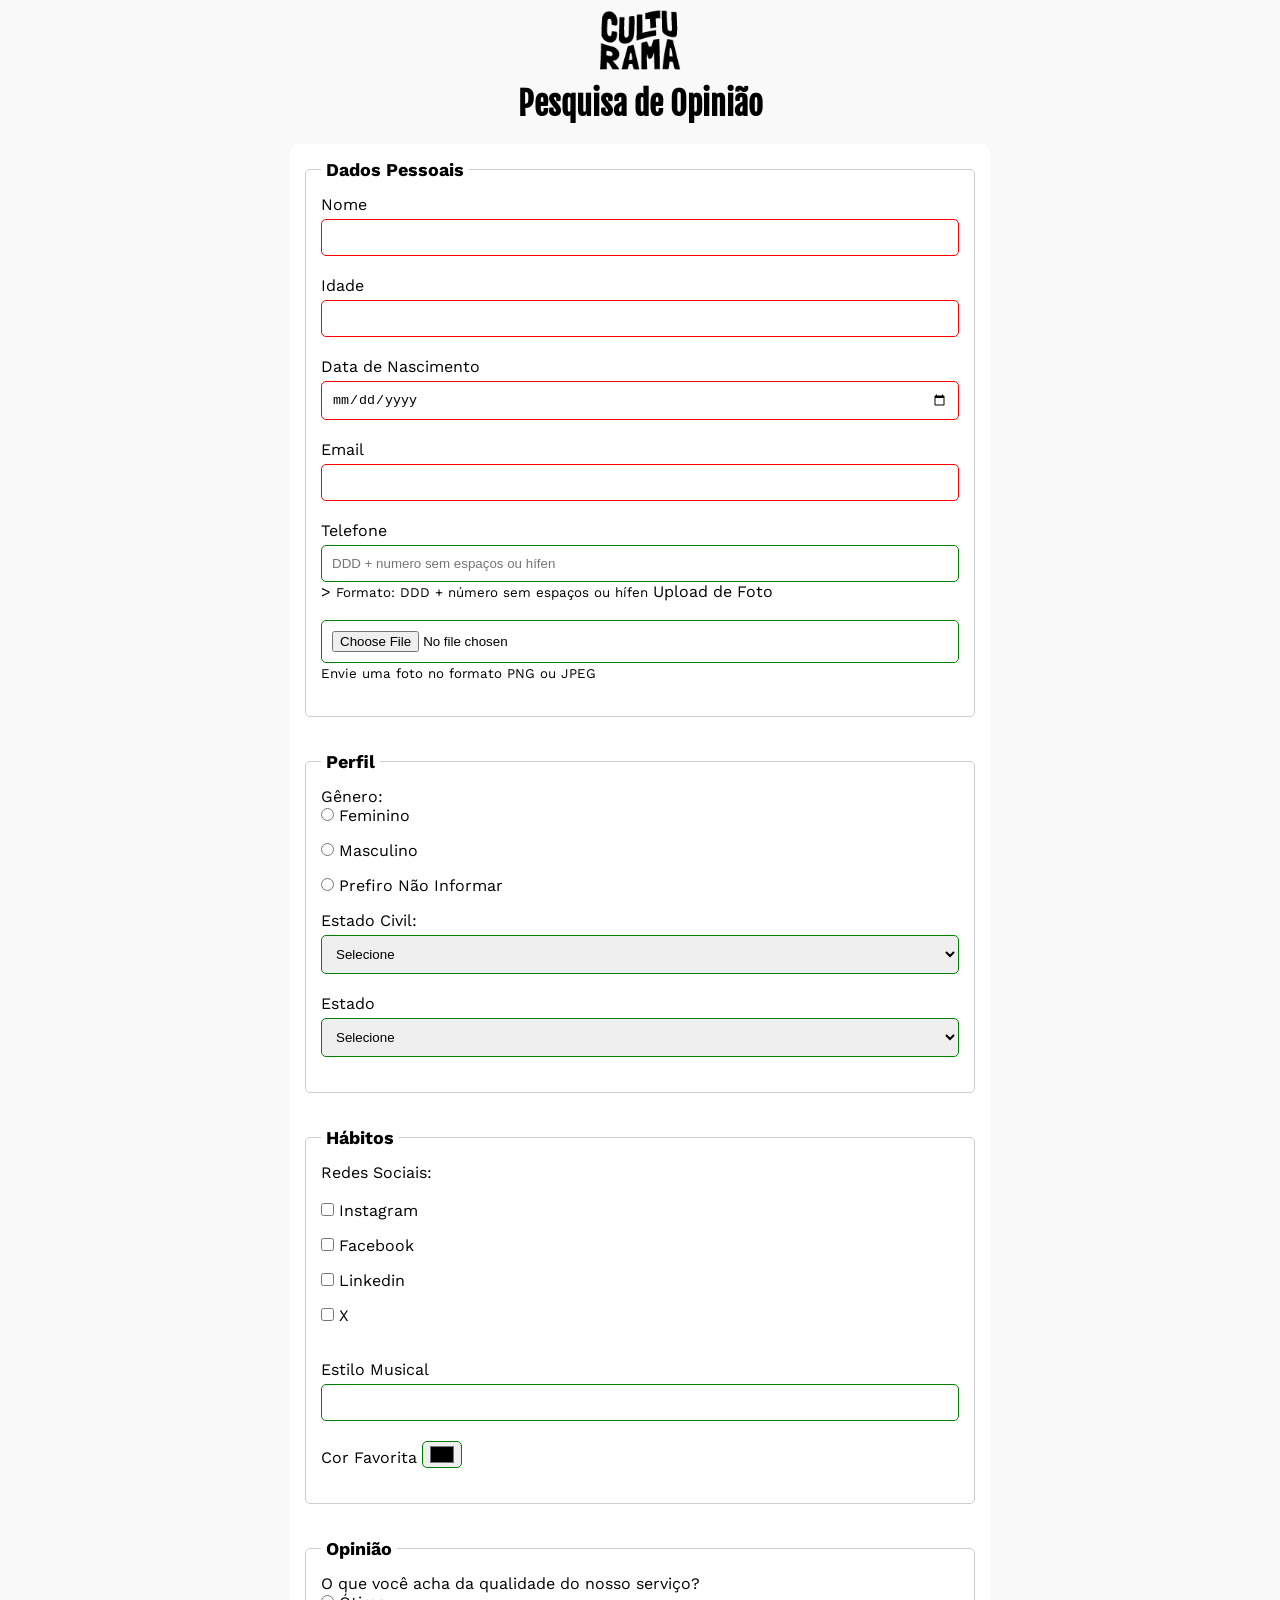
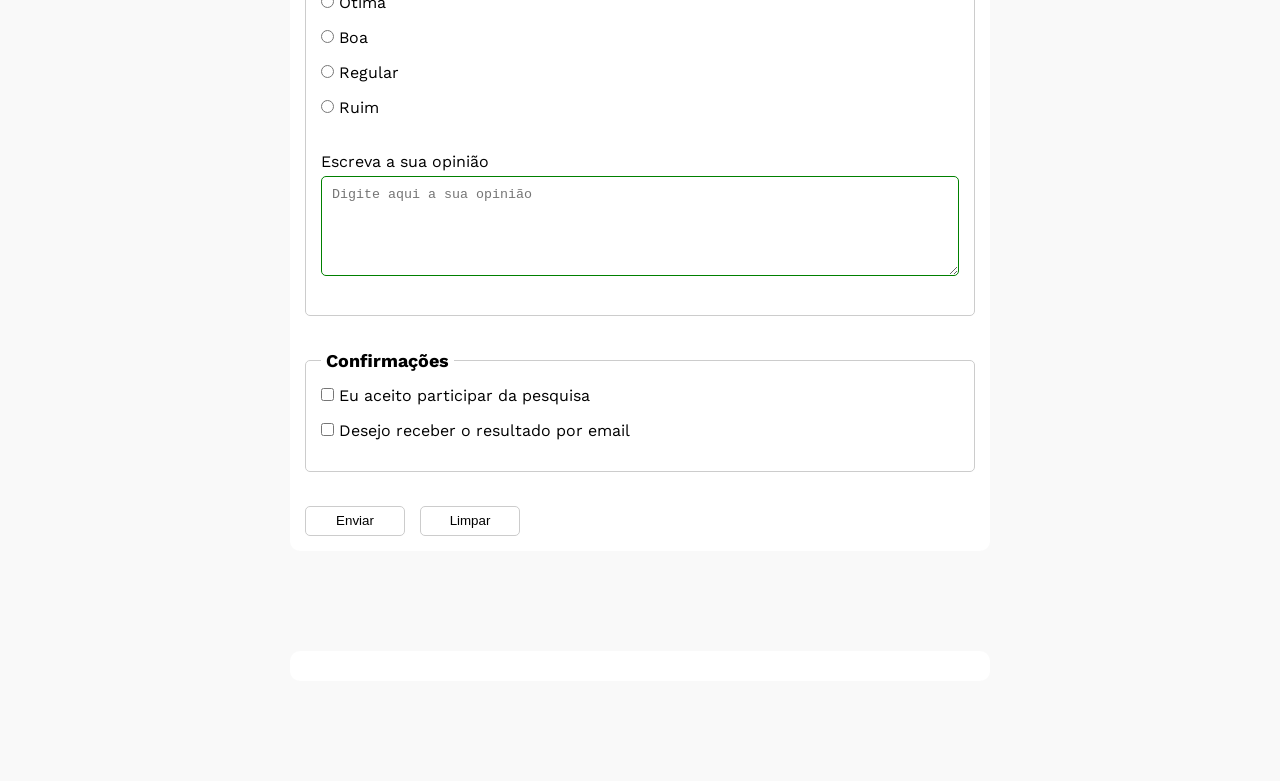
<file: index.html>
<!DOCTYPE html>
<html lang="pt-br">

<head>
    <meta charset="UTF-8">
    <meta name="viewport" content="width=device-width, initial-scale=1.0">
    <link rel="stylesheet" href="css/style.css">
    <link rel="stylesheet" href="css/style.css">
    <link rel="preconnect" href="https://fonts.googleapis.com">
    <link rel="preconnect" href="https://fonts.gstatic.com" crossorigin>
    <link href="https://fonts.googleapis.com/css2?family=Fjalla+One&family=Work+Sans&display=swap" rel="stylesheet">
    <title>Pesquisa Culturama</title>
    <link rel="icon" type="image/x-icon" href="culturama-favico.png">
</head>

<body>
    <main>
        <header>
            <img src="img/logo-culturama.png" alt="logo culturama">
            <h1>Pesquisa de Opinião</h1>
        </header>

        <section>

            <form action="sucesso.html" method="get">
                <fieldset>
                    <legend>Dados Pessoais</legend>

                    <label for="name" >Nome</label>
                    <input id="name" type="text" name="userName" required>
                    <br>

                    <label for="age">Idade</label>
                    <input id="age" type="number" name="userAge" min="12" max="100" required>
                    <br>

                    <label for="birthDate">Data de Nascimento</label>
                    <input id="birthDate" type="date" name="userBirthDate" required>
                    <br>

                    <label for="email">Email</label>
                    <input id="email" type="email" name="userEmail" required>
                    <br>

                    <label for="phoneNumber">Telefone</label>
                    <input id="phoneNumber" type="tel" name="userPhoneNumber" pattern="[0-9]{11}" placeholder="DDD + numero sem espaços ou hífen" aria-describedby="phoneHelp">>
                    <small id="phoneHelp">Formato: DDD + número sem espaços ou hífen</small>

                    <label for="photo">Upload de Foto</label>
                    <input id="photo" type="file" accept="image/*" name="userImage">
                    <small id="imageHelp">Envie uma foto no formato PNG ou JPEG</small>
                    <br>

                </fieldset>
                <br>

                <fieldset>
                    <legend>Perfil</legend>

                    <p>Gênero:</p>
                    <input id="fem" type="radio" name="fem" value="userGender">
                    <label for="fem">Feminino</label>
                    <br>

                    <input id="masc" type="radio" name="userGender" value="Masculino">
                    <label for="masc">Masculino</label>
                    <br>
                    
                    <input id="notInformed" type="radio" name="userGender" value="notInformed">
                    <label for="notInformed">Prefiro Não Informar</label>
                    <br>
                
                <label for="maritalStatus">Estado Civil:</label>
                    <select name="maritalStatus">
                        <option value="notInformed">Selecione</option>
                        <option value="casado">Casado</option>
                        <option value="solteiro">Solteiro</option>
                        <option value="divorciado">Divorciado</option>
                        <option value="uniaoEstavel">União Estável</option>
                    </select>
                    <br>

                    <label for="userState">Estado</label>
                    <select name="UF" required>
                        <option value="selecione">Selecione</option>
                        <option value="acre"> Acre </option>
                        <option value="amapa"></option>Alagoas</option>
                        <option value="amapa">Amapá</option>
                        <option value="amazonas">Amazonas</option>
                        <option value="bahia">Bahia</option>
                        <option value="Ceará">Ceará</option>
                        <option value="ceara">Distrito Federal</option>
                        <option value="espiritoSanto">Espirito Santo</option>
                        <option value="goias">Goiás</option>
                        <option value="maranhao">Maranhão</option>
                        <option value="matoGrossoDoSul">Mato Grosso do Sul</option>
                        <option value="MatoGrosso">Mato Grosso</option>
                        <option value="MinasGerais">Minas Gerais</option>
                        <option value="para">Pará</option>
                        <option value="paraiba">Paraíba</option>
                        <option value="parana">Paraná</option>
                        <option value="pernambuco">Pernambuco</option>
                        <option value="piaui">Piauí</option>
                        <option value="rioDeJaneiro">Rio de Janeiro</option>
                        <option value="rioGrandeDoNorte">Rio Grande do Norte</option>
                        <option value="rioGrandeDoSul">Rio Grande do Sul</option>
                        <option value="rondonia">Rondônia</option>
                        <option value="roraima">Roraima</option>
                        <option value="santaCatarina">Santa Catarina</option>
                        <option value="saoPaulo">São Paulo</option>
                        <option value="sergipe">Sergipe</option>
                        <option value="tocantins">Tocantins</option>
                    </select>
                    <br>

                </fieldset>
                    <br>

                <fieldset>
                    <legend>Hábitos</legend>
                        <p>Redes Sociais:</p>
                        <br>
                        <input id="instagram" type="checkbox" name="social" value="instagram">
                        <label  for="instagram">Instagram</label>
                        <br>

                        <input id="facebook" type="checkbox" name="social" value="facebook">
                        <label for="facebook">Facebook</label>
                        <br>

                        <input id="linkedin" type="checkbox" name="social" value="linkedin">
                        <label for="linkedin">Linkedin</label>
                        <br>

                        <input id="x" type="checkbox" name="social" value="x">
                        <label for="x">X</label>
                        <br>
                        <br>
                    
                        <label for="musicStyle">Estilo Musical</label>
                        <input id="musicStyle" name="userMusicStyle" type="text">
                        <datalist id="styleTypes">
                            <option value="Rock">
                            <option value="Pop">
                            <option value="Samba">
                            <option value="Sertanejo">
                        </datalist>
                        <br>

                        <label for="favoriteColor">Cor Favorita</label>
                        <input type="color" name="userFavoriteColor" id="favoriteColor">
                        <br>
                    
                    </fieldset>
                    <br>

                    <fieldset>
                        <legend>Opinião</legend>
                        <p>O que você acha da qualidade do nosso serviço?</p>

                        <input type="radio" id="otimo" name="userServiceOpinion" value="otimo">
                        <label for="otimo">Ótima</label>
                        <br>

                        <input type="radio" id="boa" name="userServiceOpinion" value="boa">
                        <label for="boa">Boa</label>
                        <br>

                        <input type="radio" id="regular" name="userServiceOpinion" value="otimo">
                        <label for="otimo">Regular</label>
                        <br>

                        <input type="radio" id="boa" name="userServiceOpinion" value="otimo">
                        <label for="otimo">Ruim</label>
                        <br>
                        <br>

                        <label for="comment">Escreva a sua opinião</label>
                        <br>
                        <textarea name="userComment" id="comment" placeholder="Digite aqui a sua opinião"></textarea>


                    </fieldset>

                </fieldset>
                <br>

                <fieldset>
                    <legend>Confirmações</legend>

                    <input type="checkbox" name="userLgpd" id="userLgpdTerm" value="accepted" required>
                    <label for="userLgpdTerm">Eu aceito participar da pesquisa</label>
                    <br>

                    <input type="checkbox" name="userGetResult" id="getResult" value="accepted" required>
                    <label for="userLgpdTerm">Desejo receber o resultado por email</label>
                    <br>

                </fieldset>
            
                
                <br>

                <button type="submit">Enviar</button>
                <button type="reset">Limpar</button>

                
                

            </form>
        </section>

        <section>
            <form action="URL" method="get"></form>
            
        </section>
    </main>
</body>
</html>
</file>
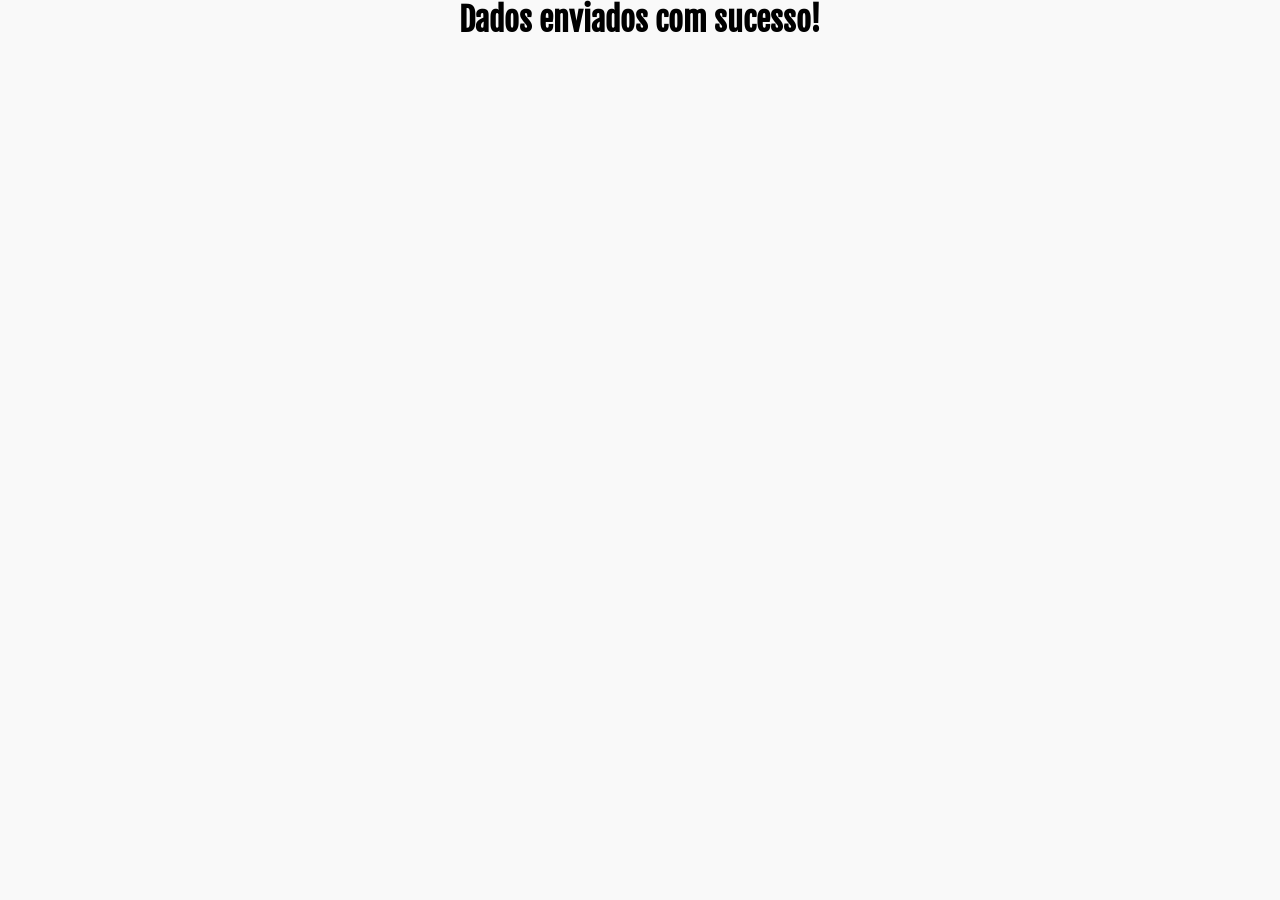
<file: sucesso.html>
<!DOCTYPE html>
<html lang="en">

<head>
    <meta charset="UTF-8">
    <meta name="viewport" content="width=device-width, initial-scale=1.0">
    <link rel="stylesheet" href="css/style.css">
    <link rel="preconnect" href="https://fonts.googleapis.com">
    <link rel="preconnect" href="https://fonts.gstatic.com" crossorigin>
    <link href="https://fonts.googleapis.com/css2?family=Fjalla+One&family=Work+Sans&display=swap" rel="stylesheet">
    <title>Pesquisa Culturama</title>
    <link rel="icon" type="image/x-icon" href="culturama-favico.png">
</head>

<body>
    <h1>Dados enviados com sucesso!</h1>
</body>
</html>
</file>
<file: css/style.css>
* {
    margin: 0;
    padding: 0;
    box-sizing: border-box;
}

body{
    background-color: #f9f9f9;
    font-family: "Work Sans", sans-serif;
}

main{
    width: 100%;
    max-width: 700px;
    margin: 0 auto;
}

header{
    text-align: center;
    margin-bottom: 20px;
}

img{
    width: 100px;
}

h1{
    font-family: "Fjalla One", sans-serif;
    text-align: center;
}

form{
    background-color: #ffffff;
    padding: 15px;
    border-radius: 10px;
    margin-bottom: 100px;
}

fieldset{
    padding: 15px;
    border: 1px solid #cccccc;
    border-radius: 5px;
    margin-bottom: 15px;
}

legend{
    font-weight: bold;
    font-size: 18px;
    padding: 0 5px;
}

label{
    display: inline-block;
    margin-bottom: 5px;
}

input[type="tel"],
input[type="file"]{
    margin-bottom: 0;
}

small{
    display: inline-block;
    margin-bottom: 20px;
}

input, select, textarea{
    width: 100%;
    padding: 10px;
    margin-bottom: 20px;
    border: 1px solid #cccccc;
    border-radius: 5px;
}

textarea{
    min-height: 100px;
}

input[type="radio"],
input[type="checkbox"]{
    width: auto;
}

input[type="color"]{
    width: 40px;
    padding: 0 5px;
}

input:invalid,
select:invalid, 
textarea:invalid {
    border-color: red;
}

input:valid,
select:valid, 
textarea:valid {
    border-color: green;
}

button{
    width: 100px;
    height: 30px;
    margin-right: 10px;
    background-color: #ffffff;
    border: 1px solid #cccccc;
    border-radius: 5px;
    cursor: pointer;
}

button[type="submit"]:hover{
    background-color: green;
    color: #ffffff;
}

button[type="reset"]:hover{
    background-color: orangered;
    color: #ffffff;
}
</file>
